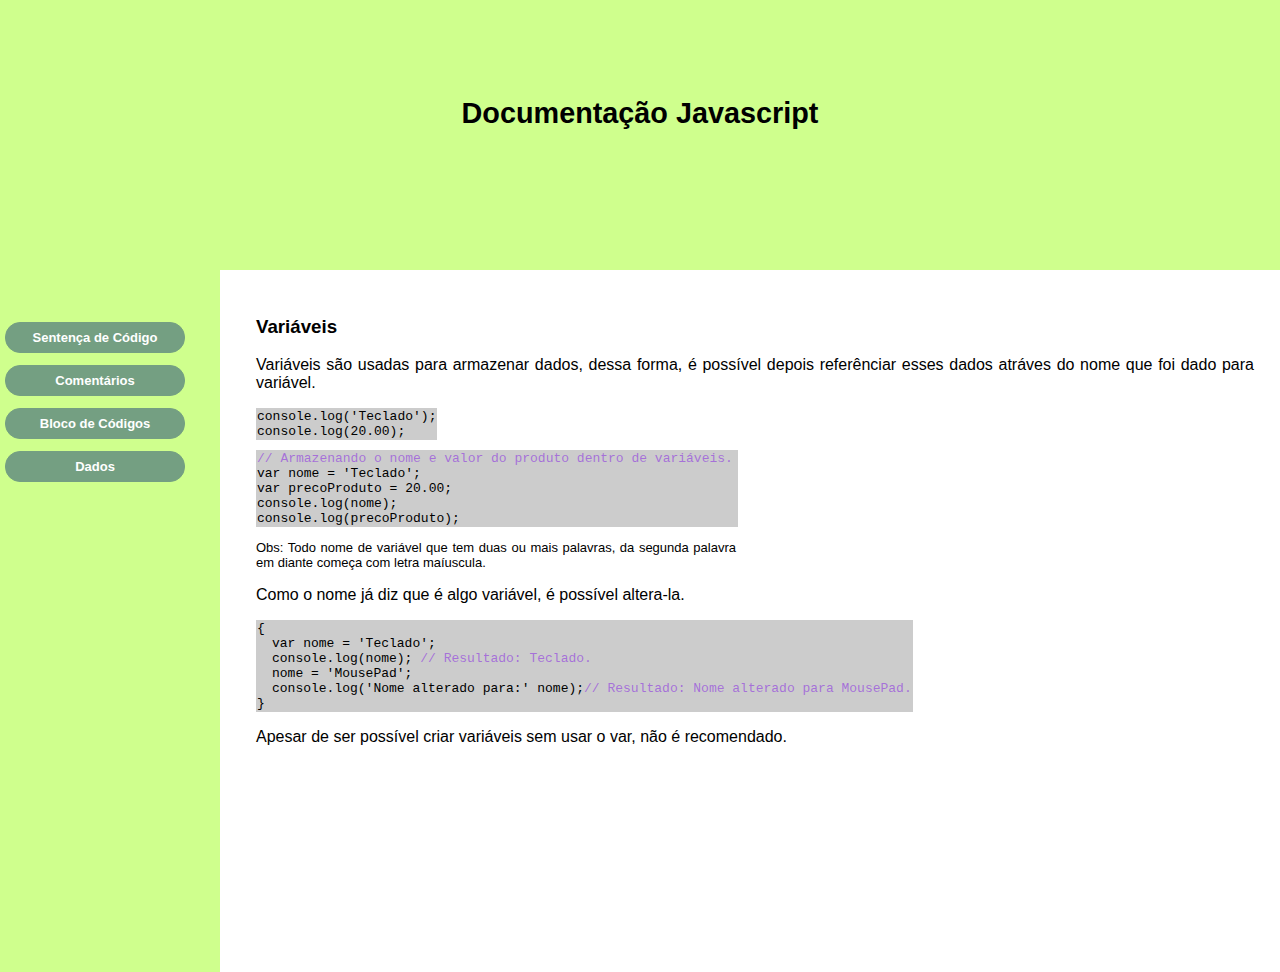
<file: index.html>
<!DOCTYPE html>
<html lang="pt-br">
<head>
    <meta charset="UTF-8">
    <meta http-equiv="X-UA-Compatible" content="IE=edge">
    <meta name="viewport" content="width=device-width, initial-scale=1.0">
    <title>Documentação Javascript</title>
    <link rel="stylesheet" href="estilo/estilo.css">
    <link rel="stylesheet" href="estilo/media-query.css">
</head>
<body>
    <header>
        <section>
            <h1>Documentação Javascript</h1>
        </section>
    </header>

    
        <section id="conteúdo">
            <input type="button" value="Sentença de Código" onclick="abrirFechar01()" mobile>
            <iframe id="tema01" src="temas/sentencaDeCodigo.html" frameborder="" scrolling="no" mobile>
                <a href="temas/sentencaDeCodigo.html">Sentença de Código</a>
            </iframe>

            <input type="button" value="Comentários" onclick="abrirFechar02()" mobile>
            <iframe id="tema02" src="temas/comentarios.html" frameborder="" scrolling="no" mobile>
                <a href="temas/comentarios.html">Comentários</a>
            </iframe>

            <input type="button" value="Bloco de Códigos" onclick="abrirFechar03()" mobile>
            <iframe id="tema03" src="temas/bloco.html" frameborder="" scrolling="no" mobile>
                <a href="temas/bloco.html">Bloco</a>
            </iframe>

            <input type="button" value="Dados" onclick="abrirFechar04()" mobile>
            <iframe id="tema04" src="temas/dados01.html" frameborder="" scrolling="no" mobile>
                <a href="temas/dados01.html">Dados</a>
            </iframe>



            <input type="button" value="Sentença de Código" onclick="troca01()" desktop>
            <iframe id="assunto01" src="temas/sentencaDeCodigo.html" frameborder="" scrolling="no" desktop>
                <a href="temas/sentencaDeCodigo.html">Sentença de Código</a>
            </iframe>

            <input type="button" value="Comentários" onclick="troca02()" desktop>
            <iframe id="assunto02" src="temas/comentarios.html" frameborder="" scrolling="no" desktop>
                <a href="temas/comentarios.html">Comentários</a>
            </iframe>

            <input type="button" value="Bloco de Códigos" onclick="troca03()" desktop>
            <iframe id="assunto03" src="temas/bloco.html" frameborder="" scrolling="no" desktop>
                <a href="temas/bloco.html">Bloco</a>
            </iframe>

            <input type="button" value="Dados" onclick="troca04()" desktop>
            <iframe id="assunto04" src="temas/dados01.html" frameborder="" scrolling="no" desktop>
                <a href="temas/dados01.html">Dados</a>
            </iframe>
        </section>
    

    <script src="script/script.js"></script>
</body>
</html>
</file>
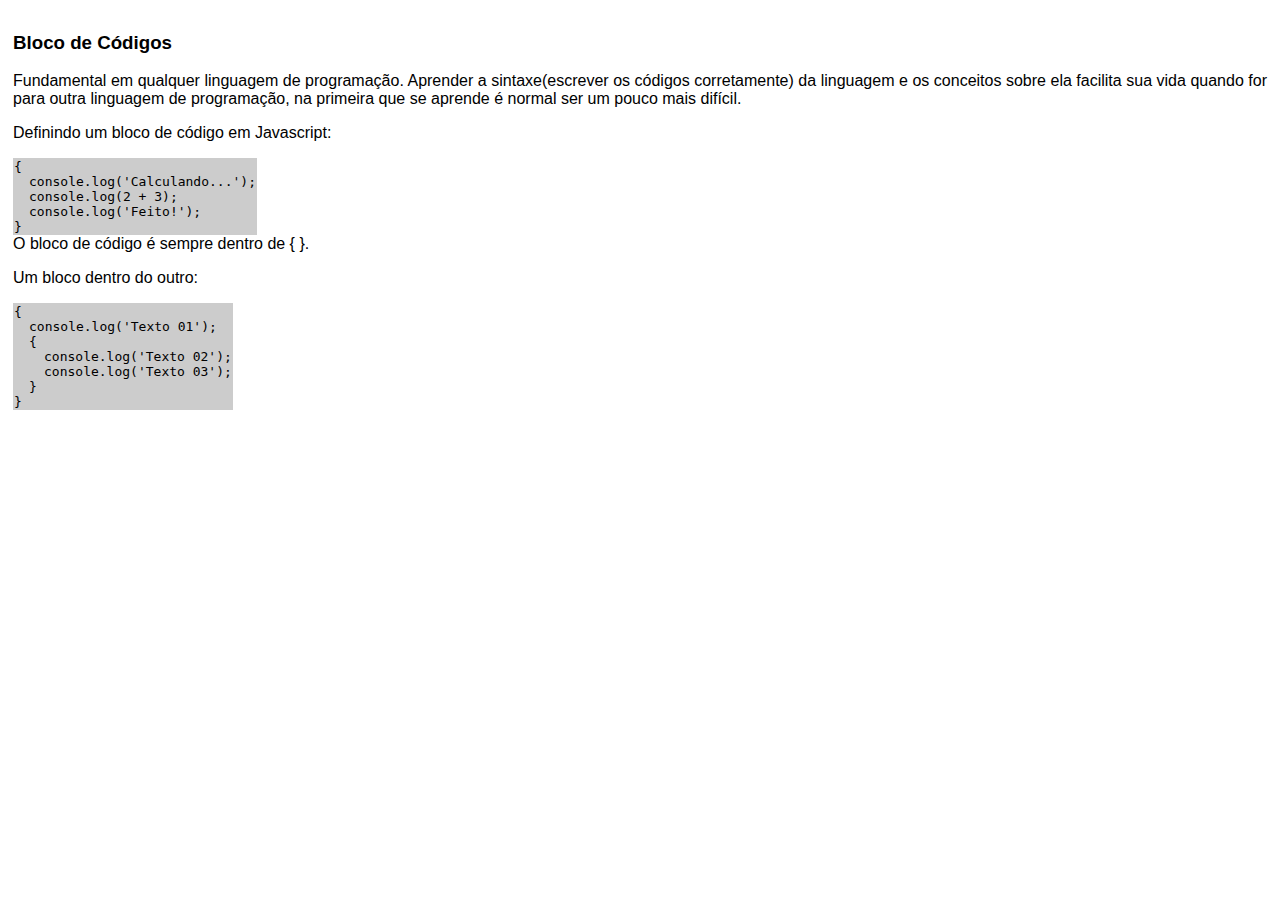
<file: temas/bloco.html>
<!DOCTYPE html>
<html lang="pt-br">
<head>
    <meta charset="UTF-8">
    <meta http-equiv="X-UA-Compatible" content="IE=edge">
    <meta name="viewport" content="width=device-width, initial-scale=1.0">
    <title>Document</title>
    <link rel="stylesheet" href="temas.css">
</head>
<body>
    <h3>Bloco de Códigos</h3>

    <p>
        Fundamental em qualquer linguagem de programação. Aprender a sintaxe(escrever os códigos corretamente) da linguagem e os conceitos sobre ela facilita sua vida quando for para outra linguagem de programação, na primeira que se aprende é normal ser um pouco mais difícil.
    </p>

    <p>Definindo um bloco de código em Javascript:</p>

    <code>
        {<br>
            <span class="codigo01">console.log('Calculando...');</span><br>
            <span class="codigo01">console.log(2 + 3);</span><br>
            <span class="codigo01">console.log('Feito!');</span><br>
        }<br>
    </code>
    
    <span class="bloco">O bloco de código é sempre dentro de { }.</span>

    <p>Um bloco dentro do outro:</p>
    
    <code>
        {<br>
            <span class="codigo01">console.log('Texto 01');</span><br>

            <span class="codigo01">{</span><br>
                <span class="codigo02">console.log('Texto 02');</span><br>
                <span class="codigo02">console.log('Texto 03');</span><br>
            <span class="codigo01">}</span><br>
        }<br>
    </code>
</body>
</html>
</file>
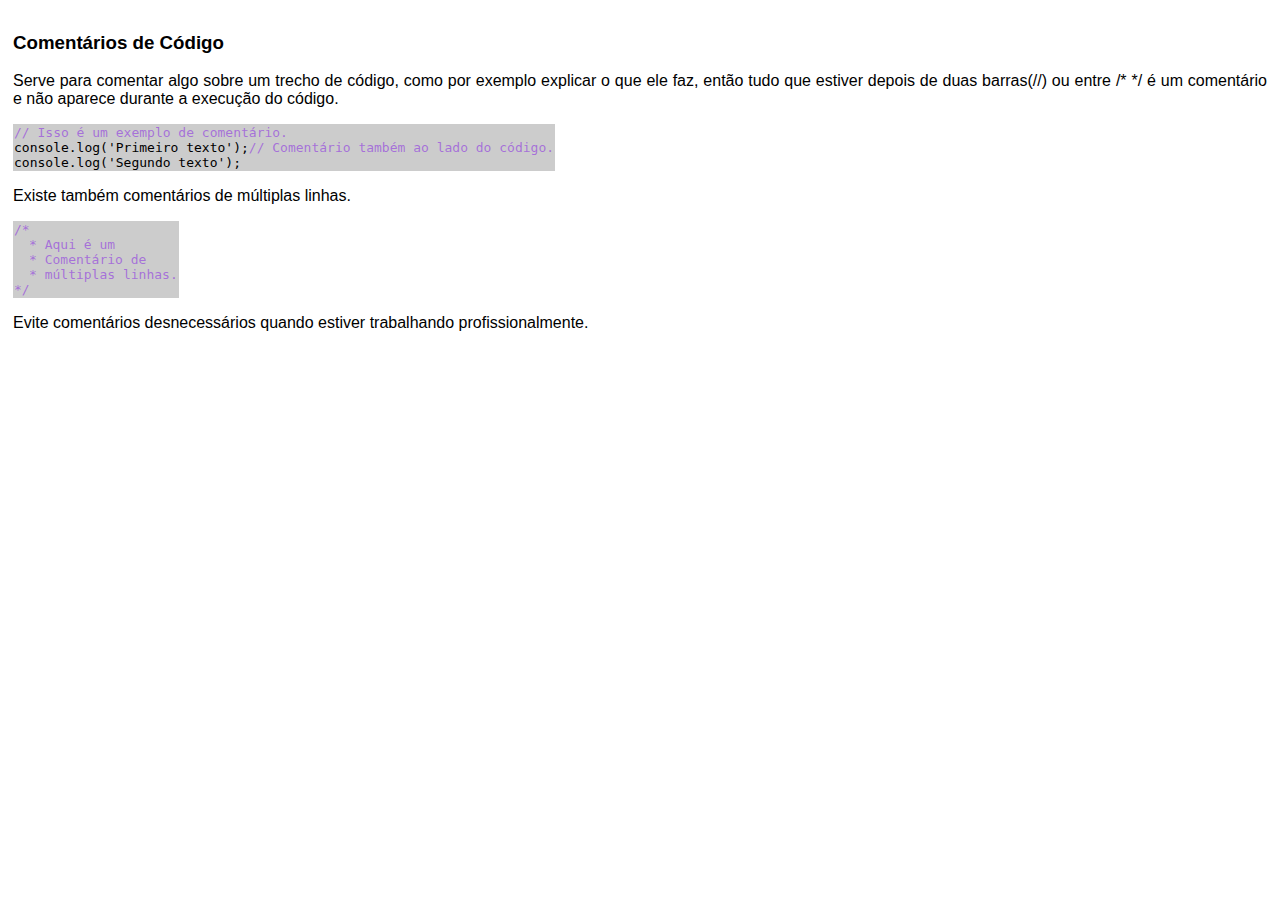
<file: temas/comentarios.html>
<!DOCTYPE html>
<html lang="pt-br">
<head>
    <meta charset="UTF-8">
    <meta http-equiv="X-UA-Compatible" content="IE=edge">
    <meta name="viewport" content="width=device-width, initial-scale=1.0">
    <title>Document</title>
    <link rel="stylesheet" href="temas.css">
</head>
<body>
    <h3>Comentários de Código</h3>

    <p>
        Serve para comentar algo sobre um trecho de código, como por exemplo explicar o que ele faz, então tudo que estiver depois de duas barras(//) ou entre /* */ é um comentário e não aparece durante a execução do código.
    </p>

    <code>
        <span class="comenta">// Isso é um exemplo de comentário.</span><br>
        console.log('Primeiro texto');<span class="comenta">// Comentário também ao lado do código.</span><br>
        console.log('Segundo texto');<br>
    </code>

    <p>Existe também comentários de múltiplas linhas.</p>
    <code>
        <span>
            <span class="comenta">/*</span><br>
                <span class="codigo01 comenta">* Aqui é um</span><br>
                <span class="codigo01 comenta">* Comentário de</span><br>
                <span class="codigo01 comenta">* múltiplas linhas.</span><br>
            <span class="comenta">*/</span><br>
        </span>
    </code>

    <p>Evite comentários desnecessários quando estiver trabalhando profissionalmente.</p>
</body>
</html>
</file>
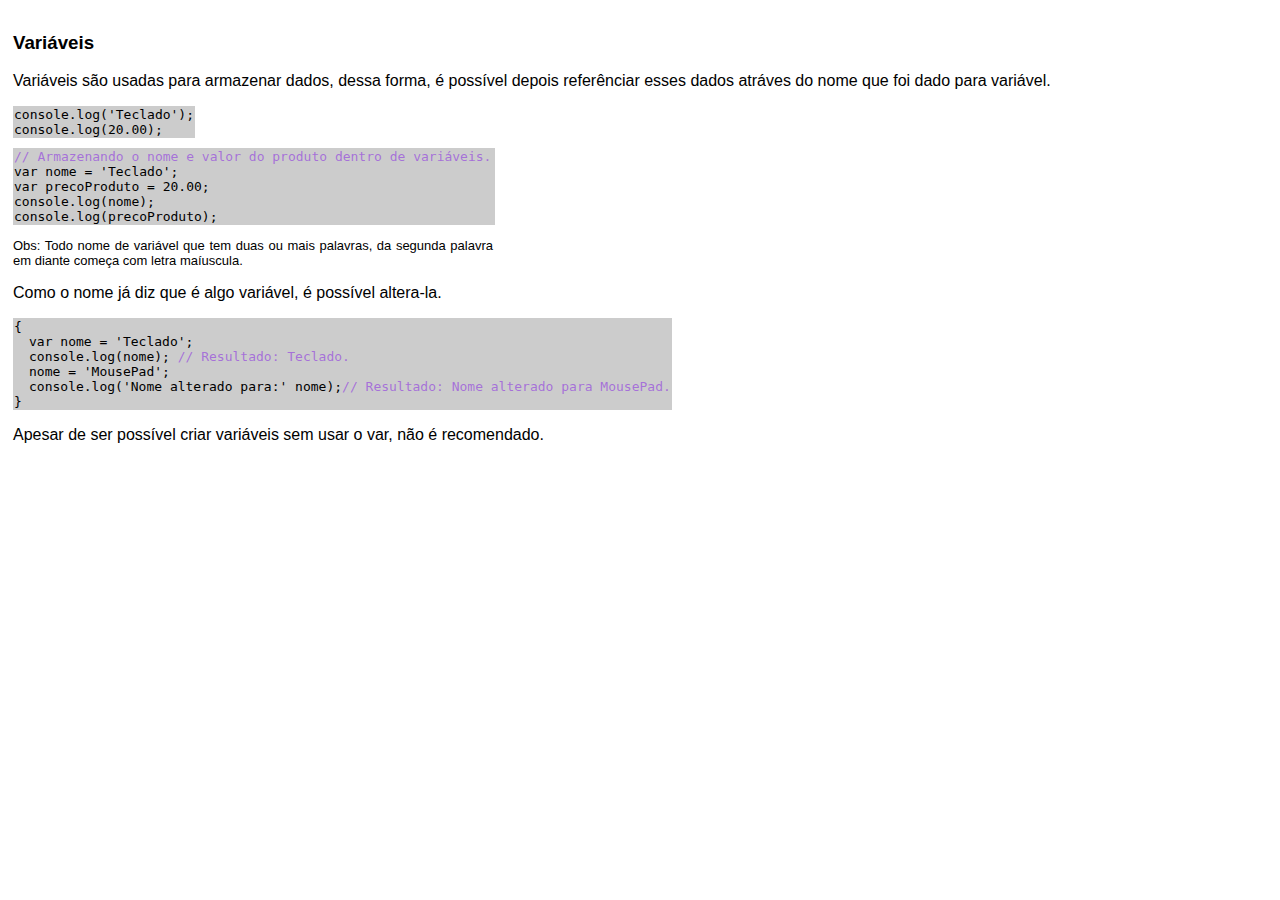
<file: temas/dados01.html>
<!DOCTYPE html>
<html lang="pt-br">
<head>
    <meta charset="UTF-8">
    <meta http-equiv="X-UA-Compatible" content="IE=edge">
    <meta name="viewport" content="width=device-width, initial-scale=1.0">
    <title>Document</title>
    <link rel="stylesheet" href="temas.css">
</head>
<body>
    <h3>Variáveis</h3>

    <p>
        Variáveis são usadas para armazenar dados, dessa forma, é possível depois referênciar esses dados atráves do nome que foi dado para variável.
    </p>

    <code>
        console.log('Teclado');<br>
        console.log(20.00);<br>
    </code>

    <code id="codigoVariaveis" class="espaco">
        <span class="comenta">// Armazenando o nome e valor do produto dentro de variáveis.</span><br>

        var nome = 'Teclado';<br>
        var precoProduto = 20.00;<br>

        console.log(nome);<br>
        console.log(precoProduto);<br>
    </code>

    <p class="obs">Obs: Todo nome de variável que tem duas ou mais palavras, da segunda palavra em diante começa com letra maíuscula.</p>

    <p>Como o nome já diz que é algo variável, é possível altera-la.</p>
    
    <code>
        {<br>
            <span class="codigo01">var nome = 'Teclado';</span><br>
            <span class="codigo01">console.log(nome); <span class="comenta">// Resultado: Teclado.</span></span><br>
            <span class="codigo01">nome = 'MousePad';</span><br>
            <span class="codigo01">console.log('Nome alterado para:' nome);<span class="comenta">// Resultado: Nome alterado para MousePad.</span></span><br>
        }<br>
    </code>

    <p>Apesar de ser possível criar variáveis sem usar o var, não é recomendado.</p>
</body>
</html>
</file>
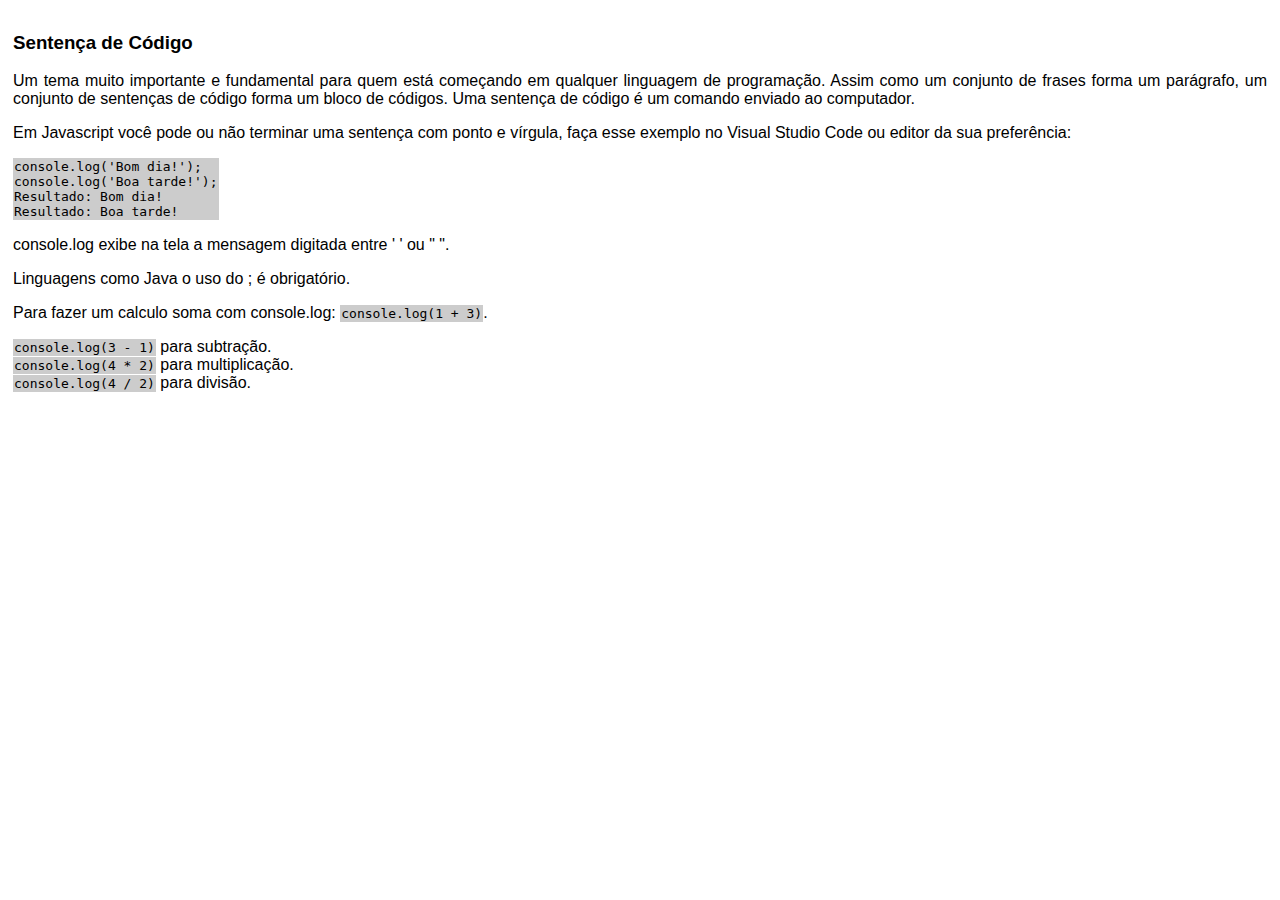
<file: temas/sentencaDeCodigo.html>
<!DOCTYPE html>
<html lang="pt-br">
<head>
    <meta charset="UTF-8">
    <meta http-equiv="X-UA-Compatible" content="IE=edge">
    <meta name="viewport" content="width=device-width, initial-scale=1.0">
    <title>Document</title>
    <link rel="stylesheet" href="temas.css">
</head>
<body>
    <h3>Sentença de Código</h3>

    <p>
        Um tema muito importante e fundamental para quem está começando em qualquer linguagem de programação. Assim como um conjunto de frases forma um parágrafo, um conjunto de sentenças de código forma um bloco de códigos. Uma sentença de código é um comando enviado ao computador.
    </p>

    <p>
        Em Javascript você pode ou não terminar uma sentença com ponto e vírgula, faça esse exemplo no Visual Studio Code ou editor da sua preferência:
    </p>

    <code>
        console.log('Bom dia!');<br>
        console.log('Boa tarde!');<br>
        Resultado: Bom dia!<br>
        Resultado: Boa tarde!
    </code>
    
    <p>console.log exibe na tela a mensagem digitada entre ' ' ou " ".</p>

    <p>Linguagens como Java o uso do ; é obrigatório.</p>

    <p>Para fazer um calculo soma com console.log: <code>console.log(1 + 3)</code>.</p>
    
    <p>
        <code>console.log(3 - 1)</code> para subtração.<br>
        <code>console.log(4 * 2)</code> para multiplicação.<br>
        <code>console.log(4 / 2)</code> para divisão.<br>
    </p>
</body>
</html>
</file>
<file: estilo/estilo.css>
@charset "UTF-8";

* {
    margin: 0;
    padding: 0;
    box-sizing: border-box;
}

:root {
    --cor01: #CFFF8D;
    --cor02: #749F82;
}

header {
    background-color: var(--cor01);
    height: 30vh;
    text-align: center;
    font-family: Arial, Helvetica, sans-serif;
    padding: 40px;
}

header section {
    position: relative;
    top: 30%;
}

section input {
    display: block;
    background-color: var(--cor02);
    color: white;
    width: 99%;
    margin: 10px auto;
    font-size: 1.2em;
    font-weight: bold;
    padding: 10px;
    cursor: pointer;
    border: 1px solid var(--cor02);
    border-radius: 15px;
}

section iframe {
    display: none;
    width: 99%;
    margin: auto;
    height: 475px;
}

section iframe#tema01 {
    height: 595px;
}

section iframe#tema02 {
    height: 440px;
}

section iframe#tema03 {
    height: 505px;
}

section iframe#tema04 {
    height: 625px;
}

section input[desktop], iframe[desktop] {
    display: none;
}
</file>
<file: estilo/media-query.css>
@charset "UTF-8";

/* 
Typical Device Breakpoints
--------------------------------
Pequenas telas: até 600px
Celular: 600px até 700px
Tablet: 768px até 992px
Desktop: 992px até 1200px
Grandes telas: acima de 1200px
--------------------------------
*/


:root {
    --cor01: #CFFF8D;
    --cor02: #749F82;
}

@media screen and (min-width: 390px) {
    section iframe#tema01 {
        height: 565px;
    }

    section iframe#tema02 {
        height: 430px;
    }

    section iframe#tema03 {
        height: 515px;
    }

    section iframe#tema04 {
        height: 600px;
    }
}

@media screen and (min-width: 414px) {
    section iframe#tema01 {
        height: 550px;
    }

    section iframe#tema02 {
        height: 425px;
    }

    section iframe#tema04 {
        height: 590px;
    }
}

@media screen and (min-width: 768px) {
    header section h1 {
        font-size: 1.8em;
    }

    section#conteúdo {
        display: inline-block;
        background-image: linear-gradient(to right, var(--cor01) 220px, white 100px);
        width: 100%;
        height: 88%;
        padding-top: 40px;

        position: absolute;
    }

    section input {
        width: 180px;
        margin-left: 5px;
        margin-top: 12px;
        font-size: 13px;
        padding: 7px;

        transition-duration: .2s;
    }

    section iframe {
        display: block;
        width: 70%;
        height: 98%;
        
        position: absolute;
        left: 29%;
        top: 2%;
    }

    section input[desktop], iframe[desktop] {
        display: block;
    }

      input[mobile], iframe[mobile] {
        display: none;
    }

    section iframe.indice0 {
        z-index: 0;
    }

    section iframe.indice1 {
        z-index: 1;
    }

    section input:hover {
        margin-left: 30px;
    }
}

@media screen and (min-width: 992px) {
    section#conteúdo {
        height: 78%;
    }
    
    section iframe {
        width: 76%;
        left: 23%;
        top: 2%;
    }
}

@media screen and (min-width: 1200px) {
    section iframe {
        width: 80%;
        left: 19%;
        top: 2%;
    }
}
</file>
<file: temas/temas.css>
@charset "UTF-8";

body {
    background-color: white;
    font-family: Arial, Helvetica, sans-serif;
    text-align: justify;
    padding: 5px;
}

code {
    display: inline-block;
    background-color: rgba(162, 162, 162, 0.548);
    padding: 1px;
}

code#codigoVariaveis {
    max-width: 480px;
}

.comenta {
    color: rgba(137, 43, 226, 0.582);
}

.codigo01 {
    margin-left: 15px;
}

.codigo02 {
    margin-left: 30px;
}

.espaco {
    display: block;
    margin-top: 10px;
}

.bloco {
    display: block;
}

.obs {
    display: block;
    font-size: 13px;
    max-width: 480px;
}
</file>
